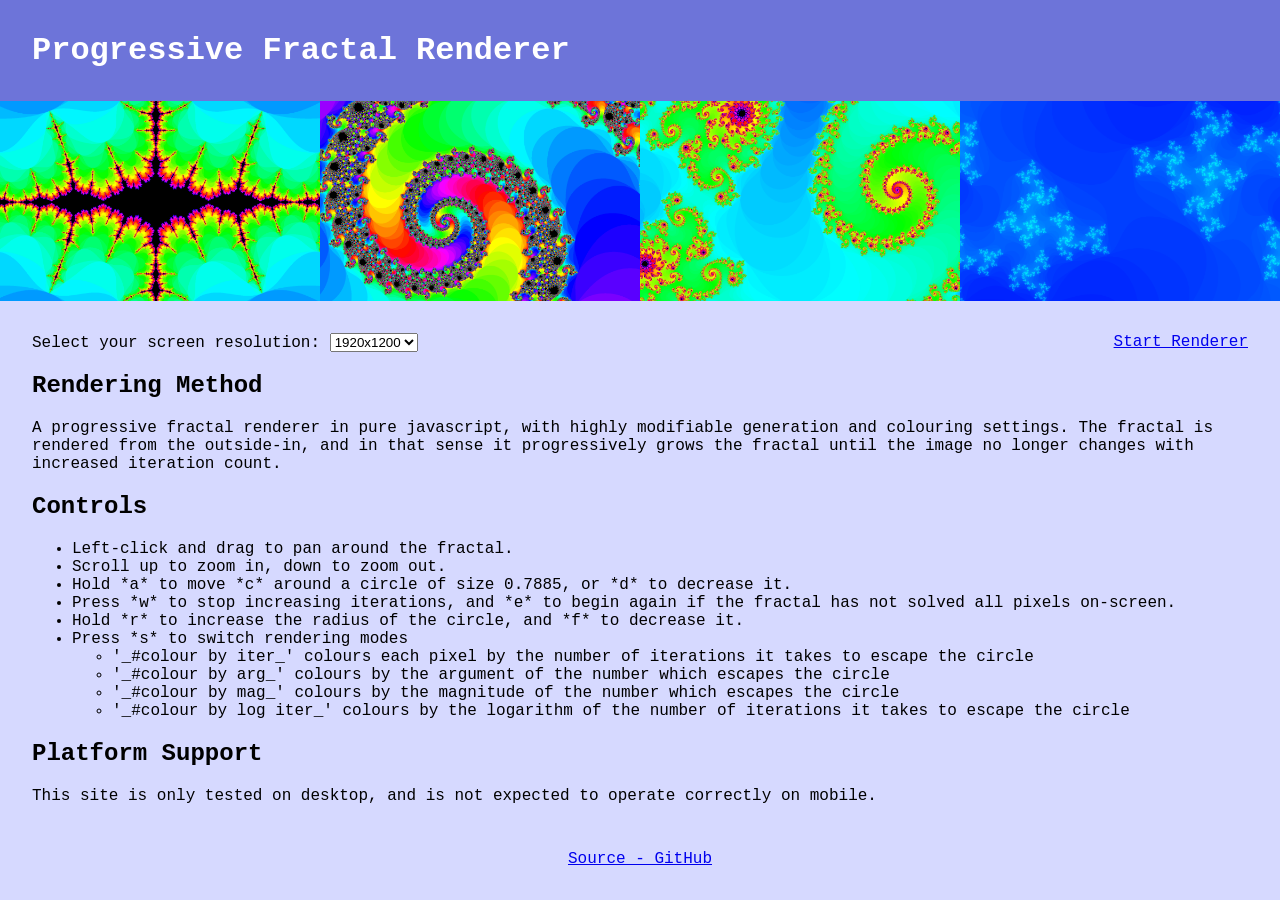
<file: index.html>
<!DOCTYPE html>
<html lang="en">
<head>
    <meta charset="UTF-8">
    <meta name="viewport" content="width=device-width, initial-scale=1.0">
    <meta http-equiv="X-UA-Compatible" content="ie=edge">
    <title>Fractal Explorer</title>
    <link rel="stylesheet" type="text/css" href="css/style.css">
    <link rel="icon" type="image/x-icon" href="images/logo_trispoke_32x32.ico">
</head>
<body>
  <div class="header">
    <h1>Progressive Fractal Renderer</h1>
  </div>
  <div class="carousel in-phase">
    <div>
      <img src="images/angel_600x375.png">
    </div>
    <div>
      <img src="images/bejeweled_spiral_600x375.png">
    </div>
    <div>
      <img src="images/carpet_600x375.png">
    </div>
    <div>
      <img src="images/dust_600x375.png">
    </div>
    <div>
      <img src="images/fracture_600x375.png">
    </div>
    <div>
      <img src="images/gem_alert_600x375.png">
    </div>
    <div>
      <img src="images/hades_600x375.png">
    </div>
    <div>
      <img src="images/lowest_to_highest_res_600x375.png">
    </div>
    <div>
      <img src="images/pillbox_600x375.png">
    </div>
    <div>
      <img src="images/seahorse_miracle_600x375.png">
    </div>
    <div>
      <img src="images/snail_fronds_600x375.png">
    </div>
    <div>
      <img src="images/startfruit_600x375.png">
    </div>
    <div>
      <img src="images/the_church_of_colour_600x375.png">
    </div>
    <div>
      <img src="images/tricolore_600x375.png">
    </div>
    <div>
      <img src="images/trispoke_600x375.png">
    </div>
    <div>
      <img src="images/uzumaki_600x375.png">
    </div>
        <div>
      <img src="images/angel_600x375.png">
    </div>
    <div>
      <img src="images/bejeweled_spiral_600x375.png">
    </div>
    <div>
      <img src="images/carpet_600x375.png">
    </div>
    <div>
      <img src="images/dust_600x375.png">
    </div>
    <div>
      <img src="images/fracture_600x375.png">
    </div>
    <div>
      <img src="images/gem_alert_600x375.png">
    </div>
    <div>
      <img src="images/hades_600x375.png">
    </div>
    <div>
      <img src="images/lowest_to_highest_res_600x375.png">
    </div>
    <div>
      <img src="images/pillbox_600x375.png">
    </div>
    <div>
      <img src="images/seahorse_miracle_600x375.png">
    </div>
    <div>
      <img src="images/snail_fronds_600x375.png">
    </div>
    <div>
      <img src="images/startfruit_600x375.png">
    </div>
    <div>
      <img src="images/the_church_of_colour_600x375.png">
    </div>
    <div>
      <img src="images/tricolore_600x375.png">
    </div>
    <div>
      <img src="images/trispoke_600x375.png">
    </div>
    <div>
      <img src="images/uzumaki_600x375.png">
    </div>
  </div>

  <div class="container">
    <label for="viewports">Select your screen resolution:</label>
    <select id="resolution">
      <option value="1280_720">1280x720</option>
      <option value="1280_800">1280x800</option>
      <option value="1920_1080">1920x1080</option>
      <option value="1920_1200" selected="selected">1920x1200</option>
      <option value="2560_1440">2560x1440</option>
      <option value="3840_2160">3840x2160</option>
    </select>
    <a href="renderer/index.html" id="renderer-link">Start Renderer</a>

    <h2>Rendering Method</h2>
    <p>
      A progressive fractal renderer in pure javascript, with highly modifiable generation and colouring settings.
      The fractal is rendered from the outside-in, and in that sense it progressively grows the fractal until the 
      image no longer changes with increased iteration count.
    </p>

    <h2>Controls</h2>

    <ul>
      <li>Left-click and drag to pan around the fractal.</li>
      <li>Scroll up to zoom in, down to zoom out.</li>
      <li>Hold *a* to move *c* around a circle of size 0.7885, or *d* to decrease it. </li>
      <li>Press *w* to stop increasing iterations, and *e* to begin again if the fractal has not solved all pixels on-screen.</li>
      <li>Hold *r* to increase the radius of the circle, and *f* to decrease it.</li>
      <li>Press *s* to switch rendering modes</li>
      <ul>
        <li>'_#colour by iter_' colours each pixel by the number of iterations it takes to escape the circle</li>
        <li>'_#colour by arg_' colours by the argument of the number which escapes the circle</li>
        <li>'_#colour by mag_' colours by the magnitude of the number which escapes the circle</li>
        <li>'_#colour by log iter_' colours by the logarithm of the number of iterations it takes to escape the circle</li>
      </ul>
    </ul>

    <h2>Platform Support</h2>
    <p>This site is only tested on desktop, and is not expected to operate correctly on mobile.</p>
    <!-- Place at the bottom. -->
    <a href="https://github.com/elliot-mb/progressive-fractal-renderer" id="github">Source - GitHub</a>
  </div>


</body>

<script>
  const RESOLUTION_SELECTOR = () => document.getElementById('resolution');
  const RENDERER_ANCHOR     = () => document.getElementById('renderer-link');
  const RENDER_LINK_TEXT    = () => `renderer/index.html?resolution=`;

  RESOLUTION_SELECTOR().addEventListener("click", set_renderer_link, false);

  function set_renderer_link()
  {
    RENDERER_ANCHOR().setAttribute('href', get_renderer_link());
  }

  function get_renderer_link()
  {
    return RENDER_LINK_TEXT() + RESOLUTION_SELECTOR().value;
  }

  /* Run on page load to reflect default option. */
  set_renderer_link();
</script>
</html>
</file>
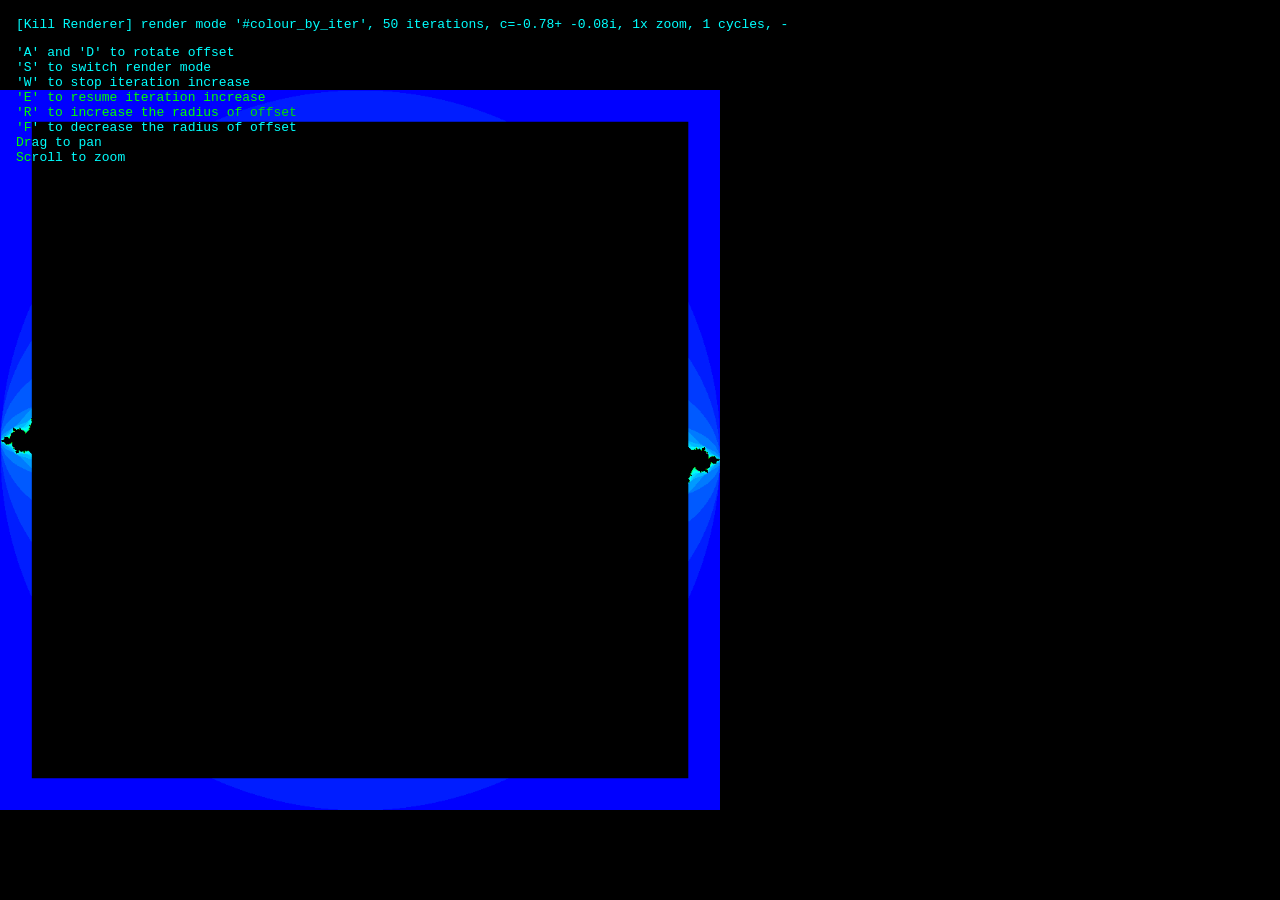
<file: renderer/index.html>
<!DOCTYPE html>
<html lang="en">
<head>
    <meta charset="UTF-8">
    <meta name="viewport" content="width=device-width, initial-scale=1.0">
    <meta http-equiv="X-UA-Compatible" content="ie=edge">
    <title>Fractal Explorer</title>
    <link rel="stylesheet" type="text/css" href="../css/renderer.css">
    <link rel="icon" type="image/x-icon" href="../images/logo_trispoke_32x32.ico">
</head>
<body>
    <div id="container">
      <div class="overlap">
        <canvas id="canvas" width="1000" height="1000" defer>
        </canvas>
        <div class="text-box">
          <p class="status-text" 
             id="stop-button" 
             onclick="stop()">
             Running tests...
          </p>
          <p>
            'A' and 'D' to rotate offset<br>
            'S' to switch render mode<br>
            'W' to stop iteration increase<br>
            'E' to resume iteration increase<br>
            'R' to increase the radius of offset<br>
            'F' to decrease the radius of offset<br>
            Drag to pan<br>
            Scroll to zoom
          </p>
        </div>

        <!-- Must be run before utils, which sets all the constants like width and height. -->
        <script src="../src/viewport_manager.js"></script>

        <!-- ######################################################## 
             ###                 Source modules                   ###
             ######################################################## -->        
        <script src="../src/rgba.js"></script>
        <script src="../src/utils.js"></script>
        <script src="../src/coord.js"></script>
        <script src="../src/key_handler.js"></script>
        <script src="../src/cursor_handler.js"></script>
        <script src="../src/complex.js"></script>        
        <script src="../src/text_display.js"></script>
        <script src="../src/fractal_painter.js"></script>

        <script src="../src/filler.js"></script>

        
        <!-- ######################################################## 
             ### Uncomment test scripts to unit-test the program. ### 
             ######################################################## -->
        <script src="../test/testing_lib.js"></script>
        <script src="../test/unit/test_maths.js"></script>
        <script src="../test/unit/test_pointer_lock.js"></script>
        <script src="../test/unit/test_coordinate.js"></script>
        <!-- Next test. -->
        <script src="../test/test.js"></script>

        <!-- ######################################################## 
             ###             Uncomment to run main.               ### 
             ######################################################## -->
        <script src="../src/main.js" defer></script>
      </div>
    </div>
</body>
</html>
</file>
<file: css/style.css>
:root
{
  --image-count: 16;
  --image-size: 20rem;
  --loop-speed: 64s;
  --aspect-ratio: 16/10;
  --inverse-aspect-ratio: 10/16;
}

.header h1
{
  margin-top: 2rem;
  margin-bottom: 2rem;
}

body
{
  font-family:'Courier New', Courier, monospace;
  padding: 0;
  margin: 0;
  overflow-x: hidden;
  height: 100%;
}

.header
{
  width: 100%;
  margin: 0;
  overflow: hidden;
  padding: 0rem 2rem 0rem 2rem;
  background-color: rgb(109, 116, 217);
  color: white;
}

.container
{
  margin: 0 auto;
  padding: 2rem 2rem 4rem 2rem;
  max-width: 80rem;
  background-color: rgb(214, 217, 255);
  position: relative;
  min-height: calc(100vh - 24.8rem);
}

.container a
{
  float: right;
}

a#github
{
  position: absolute;
  bottom: 2rem;
  left: 50%;
  transform: translate(-50%);
}

.carousel {
  padding: 0;
  margin: 0rem 0rem -0.3rem 0;
  display: grid;
  grid-auto-columns: var(--image-size);
  grid-auto-flow: column;
  overflow-x:hidden;
  overscroll-behavior-x: contain;
  scroll-snap-type: x mandatory;
  scrollbar-width: none;
  scroll-behavior: smooth;
  div {
    scroll-snap-align: start;
    scroll-snap-stop: always;
  }
  img {
    width: var(--image-size);
    aspect-ratio: var(--aspect-ratio);
    object-fit: cover;
  }
  animation-name: move;
  animation-duration: var(--loop-speed);
  animation-iteration-count: infinite;
  animation-direction: right;
  animation-timing-function: linear;
}


@keyframes move {
  0% {
    margin-left: calc(-1 * var(--image-size));
  }
  100% {
    margin-left: calc((-1 * var(--image-size) * var(--image-count)) - var(--image-size));
  }
}
</file>
<file: css/renderer.css>
:root {
  --ratio-width: 16;
  --ratio-height: 9;
  --scaled-view-height: calc((100vh * var(--ratio-width)) / var(--ratio-height));
  --canvas-width:       min(100vw, var(--scaled-view-height)); 
}

html, body{
  background-color: #000000ff;
  width: 100%;
  height: 100%;
  margin: 0;
  padding: 0;
  font-family:'Courier New', Courier, monospace;
}

#container{
  overflow: hidden;
}

.overlap{
  display: relative;
  padding-left: max(calc(50vw - (50vh * var(--ratio-width) / var(--ratio-height))), 0px);
  padding-top: max(calc(50vh - (50vw * var(--ratio-height) / var(--ratio-width))), 0px);
}

#canvas{
  z-index: 0;
  position: absolute; 
  height: min(calc(100vw * var(--ratio-height) / var(--ratio-width)), 100vh); 
}

.status-text:hover{
  cursor: pointer;
}

.text-box{   
  color: rgb(0, 255, 255);
  mix-blend-mode:difference;
  z-index: 1;
  position: absolute;
  top: 0;
  left: 0; 
  margin: 0.25rem 1rem 0.25rem 1rem;
  font-size: small;
}
</file>
